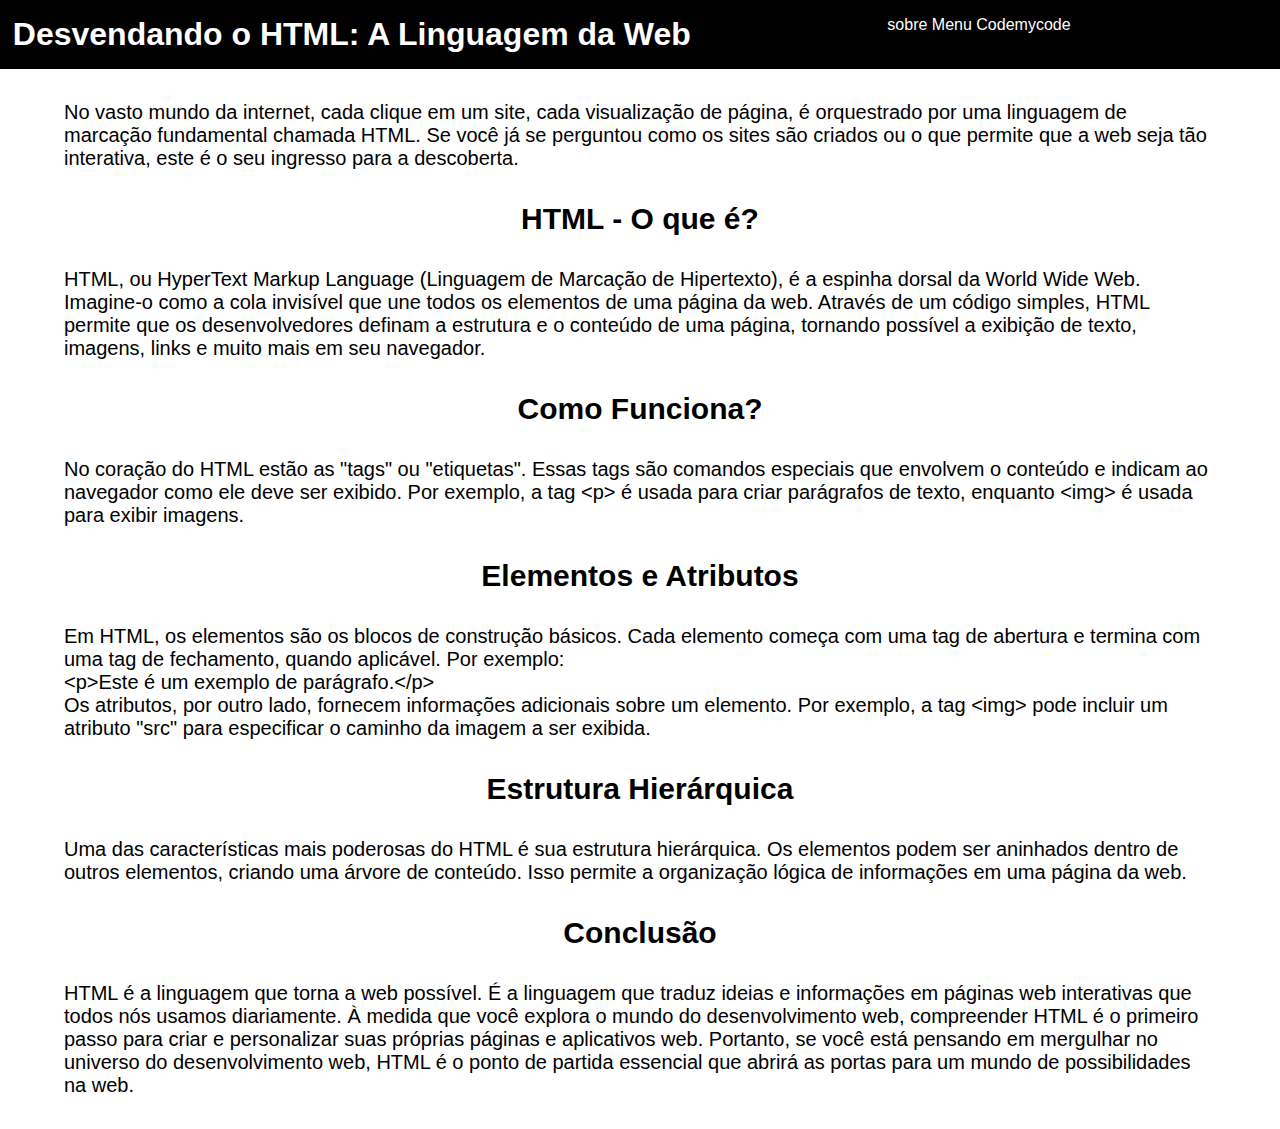
<file: index.html>
<!DOCTYPE html>
<html lang="pt-BR">
<head>
    <meta charset="UTF-8">
    <meta name="viewport" content="width=device-width, initial-scale=1.0">
    <link rel="stylesheet" href="assets/css/style.css">
    <title>O que é HTML</title>
</head>
<body>
    <header id="cabeçalho">
        <h1 class="box">Desvendando o HTML: A Linguagem da Web</h1>
        <div class="menu">
            <a href="#">sobre</a>
            <a href="#">Menu</a>
            <a href>Codemycode</a>
        </div>
    </header>
    
    <div id="introducao">
        <p>
            No vasto mundo da internet, cada clique em um site, cada visualização de página,
            é orquestrado por uma linguagem de marcação fundamental chamada HTML. Se você já se perguntou
            como os sites são criados ou o que permite que a web seja tão interativa, este é o seu ingresso para 
            a descoberta.
        </p>
    </div> 
    <h2>    HTML - O que é?</h2>
    <p>
        HTML, ou HyperText Markup Language (Linguagem de Marcação de Hipertexto),
        é a espinha dorsal da World Wide Web. Imagine-o como a cola invisível que une todos os 
        elementos de uma página da web.
        Através de um código simples, HTML permite que os desenvolvedores definam a estrutura e o conteúdo de uma página,
        tornando possível a exibição de texto, imagens, links e muito mais em seu navegador.
    </p>
    <h2>    Como Funciona?</h2>
    <p>
        No coração do HTML estão as "tags" ou "etiquetas". Essas tags são comandos especiais que envolvem
        o conteúdo e indicam ao navegador como ele deve ser exibido. Por exemplo, a tag &ltp&gt é usada para
        criar parágrafos de texto, enquanto &ltimg&gt é usada para exibir imagens.
    </p>
    <h2>    Elementos e Atributos </h2>
    <p>
        Em HTML, os elementos são os blocos de construção básicos. Cada elemento começa com uma tag
        de abertura e termina com uma tag de fechamento, quando aplicável. Por exemplo:<br>


        <code>&ltp&gtEste é um exemplo de parágrafo.&lt/p&gt</code><br>

        Os atributos, por outro lado, fornecem informações adicionais sobre um elemento.
        Por exemplo, a tag &ltimg&gt pode incluir um atributo "src" para especificar o
        caminho da imagem a ser exibida.
    </p>
    <h2>    Estrutura Hierárquica</h2>
    <p>
        Uma das características mais poderosas do HTML é sua estrutura hierárquica.
        Os elementos podem ser aninhados dentro de outros elementos, criando uma árvore de conteúdo.
        Isso permite a organização lógica de informações em uma página da web.
    </p>
    <h2>    Conclusão</h2>
    <p>
        HTML é a linguagem que torna a web possível. É a linguagem que traduz ideias e informações em páginas
        web interativas que todos nós usamos diariamente. À medida que você explora o mundo do desenvolvimento web,
        compreender HTML é o primeiro passo para criar e personalizar suas próprias páginas e aplicativos web. Portanto,
        se você está pensando em mergulhar no universo do desenvolvimento web, HTML é o ponto de partida essencial que
        abrirá as portas para um mundo de possibilidades na web.
    </p>

</body>
</html>
</file>
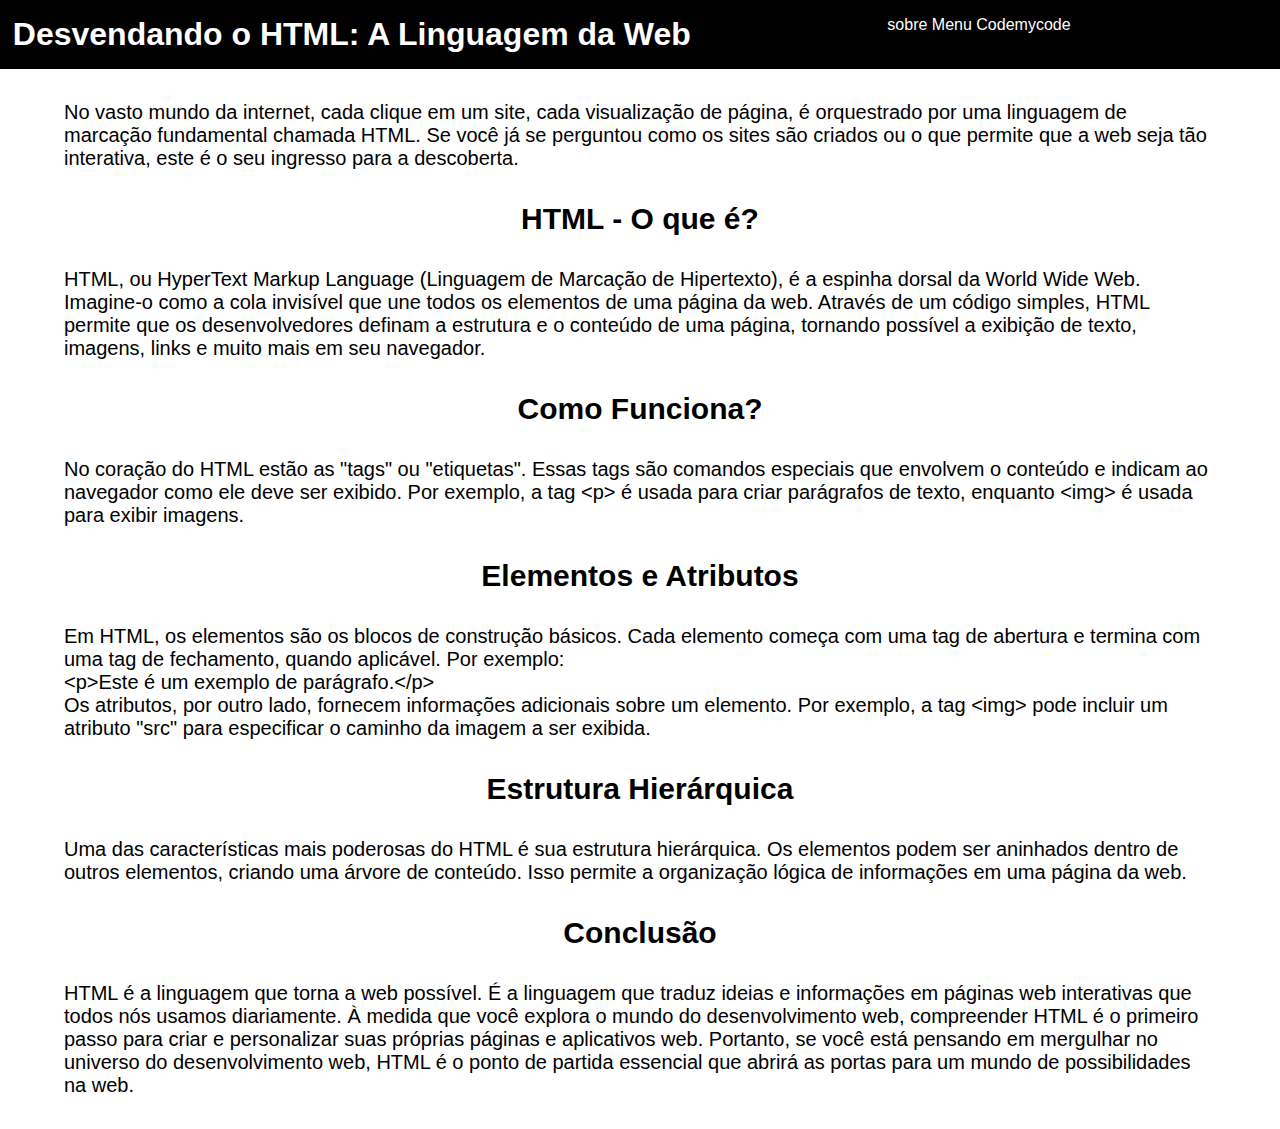
<file: Projeto_blog.html>
<!DOCTYPE html>
<html lang="pt-BR">
<head>
    <meta charset="UTF-8">
    <meta name="viewport" content="width=device-width, initial-scale=1.0">
    <link rel="stylesheet" href="assets/css/style.css">
    <title>O que é HTML</title>
</head>
<body>
    <header id="cabeçalho">
        <h1 class="box">Desvendando o HTML: A Linguagem da Web</h1>
        <div class="menu">
            <a href="#">sobre</a>
            <a href="#">Menu</a>
            <a href>Codemycode</a>
        </div>
    </header>
    
    <div id="introducao">
        <p>
            No vasto mundo da internet, cada clique em um site, cada visualização de página,
            é orquestrado por uma linguagem de marcação fundamental chamada HTML. Se você já se perguntou
            como os sites são criados ou o que permite que a web seja tão interativa, este é o seu ingresso para 
            a descoberta.
        </p>
    </div> 
    <h2>    HTML - O que é?</h2>
    <p>
        HTML, ou HyperText Markup Language (Linguagem de Marcação de Hipertexto),
        é a espinha dorsal da World Wide Web. Imagine-o como a cola invisível que une todos os 
        elementos de uma página da web.
        Através de um código simples, HTML permite que os desenvolvedores definam a estrutura e o conteúdo de uma página,
        tornando possível a exibição de texto, imagens, links e muito mais em seu navegador.
    </p>
    <h2>    Como Funciona?</h2>
    <p>
        No coração do HTML estão as "tags" ou "etiquetas". Essas tags são comandos especiais que envolvem
        o conteúdo e indicam ao navegador como ele deve ser exibido. Por exemplo, a tag &ltp&gt é usada para
        criar parágrafos de texto, enquanto &ltimg&gt é usada para exibir imagens.
    </p>
    <h2>    Elementos e Atributos </h2>
    <p>
        Em HTML, os elementos são os blocos de construção básicos. Cada elemento começa com uma tag
        de abertura e termina com uma tag de fechamento, quando aplicável. Por exemplo:<br>


        <code>&ltp&gtEste é um exemplo de parágrafo.&lt/p&gt</code><br>

        Os atributos, por outro lado, fornecem informações adicionais sobre um elemento.
        Por exemplo, a tag &ltimg&gt pode incluir um atributo "src" para especificar o
        caminho da imagem a ser exibida.
    </p>
    <h2>    Estrutura Hierárquica</h2>
    <p>
        Uma das características mais poderosas do HTML é sua estrutura hierárquica.
        Os elementos podem ser aninhados dentro de outros elementos, criando uma árvore de conteúdo.
        Isso permite a organização lógica de informações em uma página da web.
    </p>
    <h2>    Conclusão</h2>
    <p>
        HTML é a linguagem que torna a web possível. É a linguagem que traduz ideias e informações em páginas
        web interativas que todos nós usamos diariamente. À medida que você explora o mundo do desenvolvimento web,
        compreender HTML é o primeiro passo para criar e personalizar suas próprias páginas e aplicativos web. Portanto,
        se você está pensando em mergulhar no universo do desenvolvimento web, HTML é o ponto de partida essencial que
        abrirá as portas para um mundo de possibilidades na web.
    </p>

</body>
</html>
</file>
<file: assets/css/style.css>
* {
    margin: 0;
    padding: 0;
    font-family: Arial, Helvetica, sans-serif ;
}

/*body {
    background-image: url(naruto.jpg);
    background-size: cover;
    background-position: top center;
}*/

header {
    padding: 1rem 0.8rem;
    display: flex;
    color: white;
    background-color: black;
}
.menu {
    width: auto;
    height: auto;
    position: relative;
    align-items: center;
    margin: 0 auto;
    
}
a {
    text-decoration: initial;
    text-align: center;
    color: white;
}
p{
    font-size: 20px;
    padding: 2rem 0;
    margin: 0 5%; 
}
h2 {
    text-align: center;
    font-size: 30px;
}
</file>
